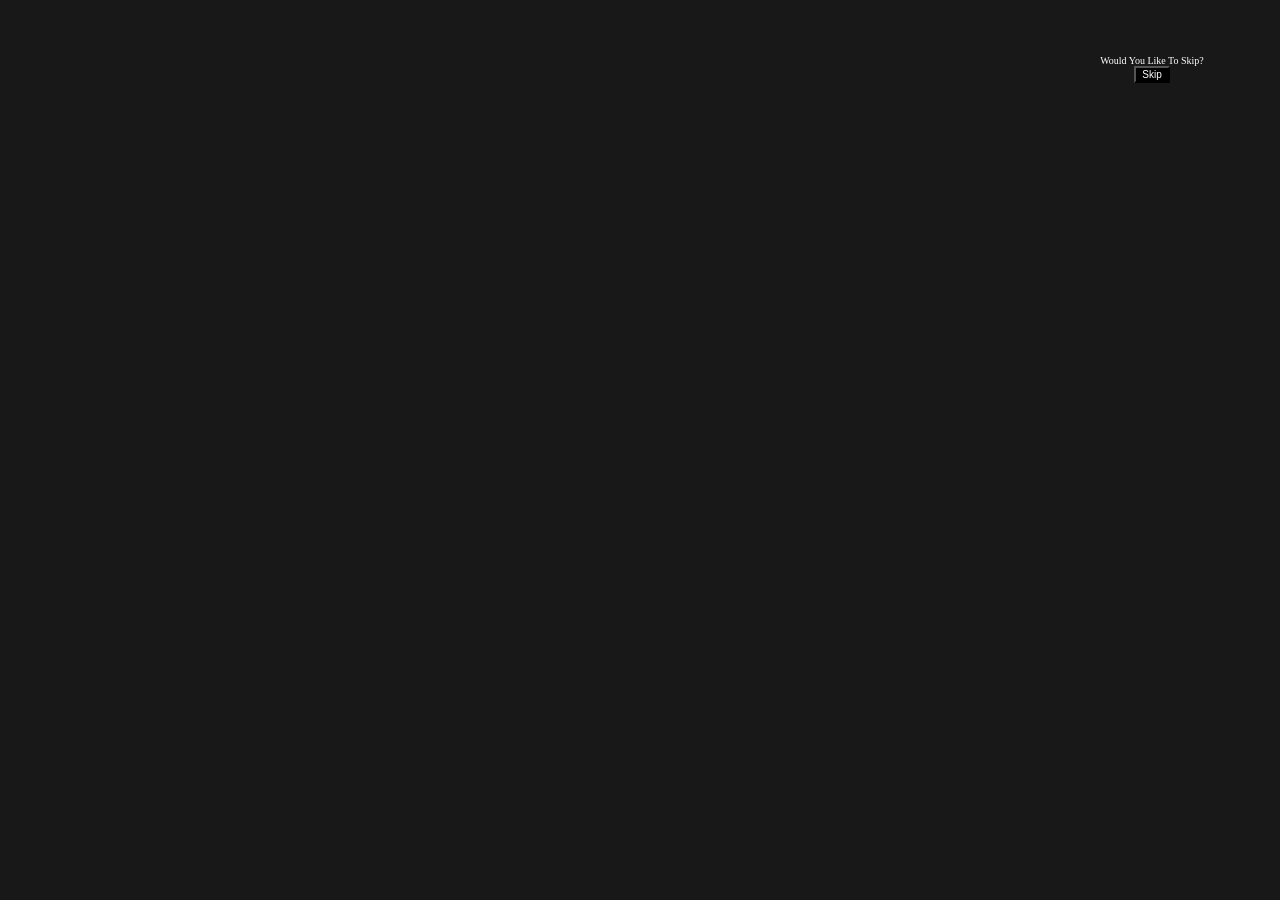
<file: index.html>
<html lang="tr" charset="UTF-8">

    <head>
    <meta charset="UTF-8">
    <link rel="stylesheet" href="css_kisim.css" id="active_one">
    <script src="jv_kisim.js"></script>
    </head>
    <body onload="connection_typewriter(), domain_typewriter(), date_typewriter(), finish_cod()">             

        <div name="pc_kisim" id="pc_kisim">
           
            <div name="pc_cerceve" id="pc_cerceve">
                <!-- Hidden pages for apps-->
                 <div class = "window" name="window_info" id="window_info">
                    <button class ="window_close" id="1" onclick="window_close(1)">X</button> 
                    <p class="Yakashi_">Yakashi is an Undergraduate Student in DEU (NINTH DAY OF SEPTEMBER UNIVERSITY!!!! jokes aside its Dokuz Eylül University).<br>
                    He is a student of computer programming.
                    <br> He loves playing with guitar. Self-taught.<br>
                    This page is a side project and a portfolio. He is a beginner in programming.
                    <br>
                    </p>
                    <ul class="info_1">
                        <li>18 years old</li>
                        <li>Lives in Türkiye</li>
                        <li>Computer Programming Student</li>
                        <li>Worked in Advertising for a short period of time</li>
                        <li>Trying to become an engineer</li>
                    </ul>
                 </div>
                 <div class="window" name="window_info_2" id="window_info_2">
                <button class ="window_close" id="2" onclick="window_close(2)">X</button> 
                <p class="Yakashi_">There aint so many projects here right now but there will be.</p>
                    <ul class="info_1">
                       <li>1 - <a href="https://github.com/savtekv3/linkflow" style="color: #fb742d;" target="_blank">Linkflow</a><p id="Yakashi_">A little project that shortens the link and tracks the users
                        that clicked the link. It tracks their country and the device. It gives valuable statistics like how many people clicked the link and what time did they clicked.
                       </p></li> 
                    </ul>
                 </div>
                <div class="window" name="window_info_3" id="window_info_3">
                <button class ="window_close" id="3" onclick="window_close(3)">X</button>
                <p class="Yakashi_">CLOSE THE CSS?</p>
                <br>
                <button class="css_close" onclick="css_close()"> Close It </button>
                 </div>
                <div class="window" name="window_info_4" id="window_info_4">
                <button class ="window_close" id="4" onclick="window_close(4)">X</button>
                 </div>
                
                
                
                <!--END_APPS_HIDDEN_PAGES-->
                 <!--APPS_ICONS_START-->
                <div class="grid-container" name="pc_ekran" id="pc_ekran">
                    <div class = "grid_background"></div>

                    <div onclick="uygulama(1)" class="grid-item" name="about" id="uygulama_1">
                        <div class="uygulama_content">
                            Info About Yakashi
                        </div>

                    </div>
                    <div onclick="uygulama(2)" class="grid-item" name="projects" id="uygulama_2">
                         <div class="uygulama_content">
                        Projects
                         </div>
                    </div>
                     <div onclick="uygulama(3)" class="grid-item" name="ayarlar" id="uygulama_3">
                         <div class="uygulama_content">
                        Settings
                         </div>
                    </div>
                            <!--onclick="uygulama(4)"-->
                  <div onclick="" class="grid-item" name="game" id="uygulama_4">
                         <div class="uygulama_content">
                        Minigame<br>
                        <a href="oyun_demo.html"> Play </a>
                         </div>
                    </div>
                </div>
                <!--APPS_ICONS_END-->
            </div>
        </div>
        <!--Cod_Text_START-->
       

        

        <div class="acilis_grid" name="acilis_animasyon" id="acilis_sayfa">
        <p id="p1">Would You Like To Skip?<br><input type="button" name="skip_button" value="Skip" id="skip_button" onclick="skip()">
        </p>
        <div class="cod_text_box">
        <div class="cod_text">
            <div class="interface_div"><p class="interface1" id="int1"></p></div>
            <div class="interface_div"><p class="interface2" id="int2"></p></div>
            <div class="interface_div"><p class="interface3" id="int3"></p></div>
        </div>
        </div>
        </div>

  
    </div>

    </body>

</html>
</file>
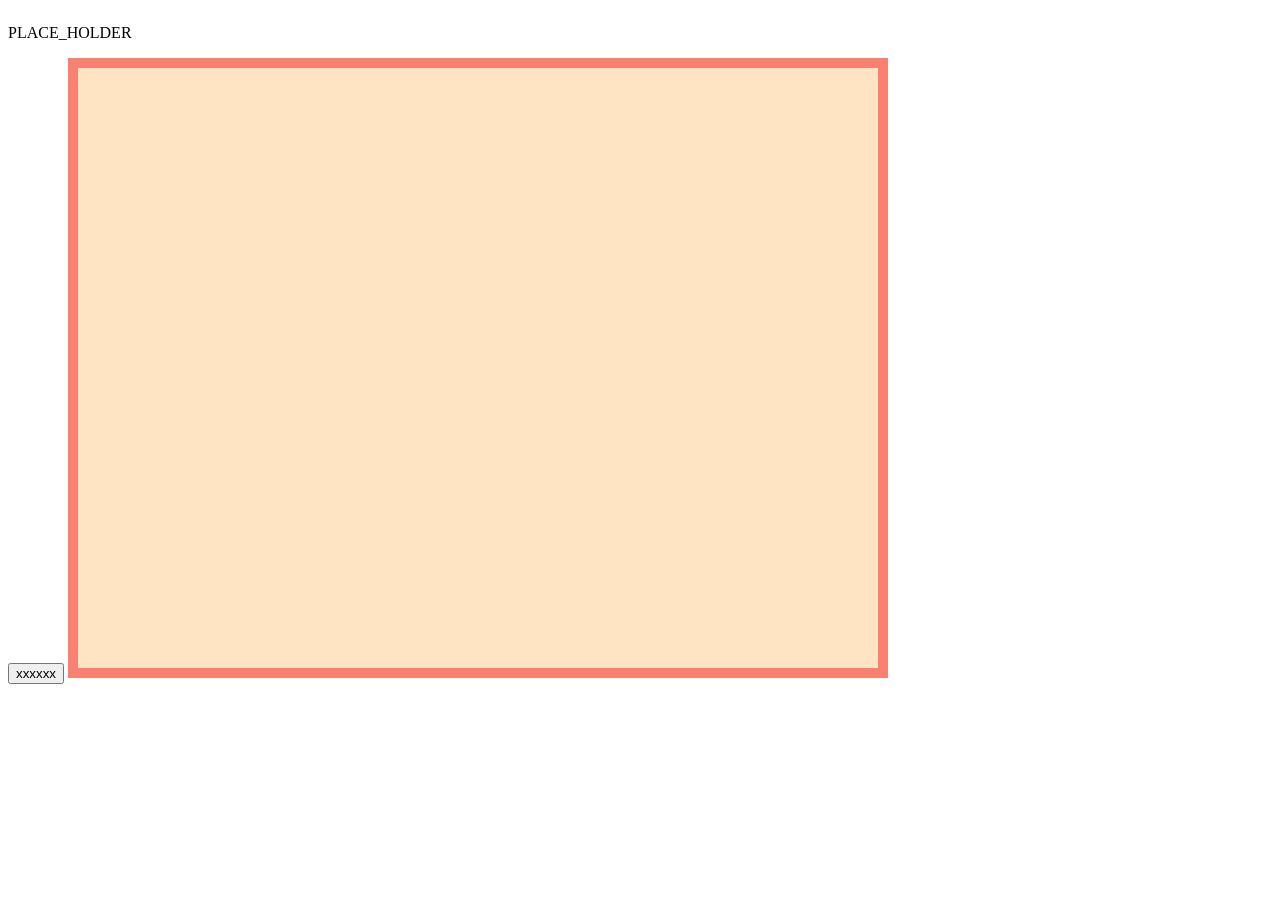
<file: oyun_demo.html>
<!DOCTYPE html>
<html lang="en">
<head>
    <style>
        .container{
            position: fixed;
            width: 100%;
            height: 100%;
        }


            #canvass{
        align-self: center;
        position: relative;
        border: 10px solid salmon ;
        background-color: bisque;
            }
        .i_frame{
            position: absolute;
            top: 40%;
            left: 20%;
            z-index: 10;
        }
        
    </style>

</head>
<body>
    <div class="container">
    <p id="hp">PLACE_HOLDER</p>
    <button id="button" onclick="gameLoop(), closebutton()">xxxxxx</button>
    <div class="i_frame" id="i_frame_info"></div>
    <canvas height="600" width="800" id="canvass">
        
    </canvas>
    </div>
    <script src="oyun_demo.js"></script>
</body>
</html>
</file>
<file: css_kisim.css>
p{
    margin: 10px;
}
.interface_div{
    height : 23px;
    width : 490px;

    
}

.acilis_grid{
 background-color: #181818;
 position: fixed;
 height: 100%;
 width: 100%;
 align-items: center;
}
.cod_text{
    font-size: 20px;
    position: fixed;
    bottom: 100px;
    left: 50px;
    color:#5D6532;
    font-family: Arial, sans-serif;

}
.cod_text_box{
    position: fixed;
    bottom: 0px;
    left: 0px;
    height: 500px;
    width: 500px;



}
.typewriter {
    font-size: 40px;
    font-family: Arial, sans-serif;
    overflow: hidden;
    white-space: nowrap;
    animation-name: blink;
    animation-duration: 2s;
    animation-iteration-count: infinite;
    justify-self: left;
}


.acilis_div{
    height: 33%;
    width: 100%;
    justify-items: center;
    align-items: center;
}
#parent_animasyon_div{
    display: flex;
    justify-self:center;

}
#animasyon_div{
    animation-fill-mode: forwards;
    animation-name: smoke_animation;
    animation-duration: 12s;
    width: 0%;
    height: 40%;
    background-color: #5D6532;
    
}

@keyframes closing_animation {
    0% { opacity: 1; background-position: center; }
    100% { opacity: 0; background-position: center; }


}
@keyframes opening_animation {
    0% { opacity: 0; background-position: center; }
    100% { opacity: 1; background-position: center; }


}
@keyframes blink {
    0% { opacity: 1; }
    50% { opacity: 0;}
    100%{opacity:1;}
    

}
@keyframes smoke_animation {
    0% {width: 0%;}
    10%{width:12%;}
    50% {width:40%;}
    80% {width:70%;}
    100% {width:100%;}
}

@keyframes smoke_animation_fast {
    0% {width: 100%;}
    100% {width: 0%;}
}
#pc_kisim {
    position: fixed;
    height: 100%;
    width: 100%;
    background-color: #000000;
    display: none;
    z-index: 10;
    opacity: 0;

}
#pc_cerceve {
    position: relative;
    height: 600px;
    width: 800px;
    background-color: rgba(0, 128, 0, 0.542);
    border: 10px solid rgb(28, 24, 24);
    align-self: center;
    justify-self: center;
    top:5%;



}
.grid-container {
    display: grid;
    grid-template-columns: repeat(4, 1fr);
    grid-template-rows: repeat(3, 1fr);
    gap: 10px;
    height: 100%;
    width: 100%;
    background-size: cover;
    z-index: -1;

}
.grid_background {
    background-image: url(staticc.gif);
    background-size: cover;
    opacity: 0.5;
    position: absolute;
    top: 0;
    left: 0;
    width: 100%;
    height: 100%;
    z-index: 1;
}

.grid-item {
    background-color: rgba(255, 255, 255, 0.8);
    border: 1px solid rgba(0, 0, 0, 0.8);
    padding: 20px;
    margin: 10px;
    font-size: 30px;
    background-size: cover;
    z-index: 1;
    opacity: 0.7;
    transition: opacity 0.3s ease-in-out;
}
.grid-item:hover {
    opacity: 1;
    transition: opacity 0.3s ease-in-out;
}
.grid-item:active {
    opacity: 0.5;
    transition: opacity 0.2s ease-in-out;
}
/*-----uygulamalar-----*/
#uygulama_1{
    background-image:url("Uygulama_resim/app_1.jpg") ; 
    background-size: cover;
}
#uygulama_2{
    background-image: url("Uygulama_resim/It\'s\ me\ wow.jpg");
    background-size: cover;
}
#uygulama_3{
    background-image: url("Uygulama_resim/forma.jpg");
    background-size: cover;
}
#uygulama_4{
    background-image: url("Uygulama_resim/gojo.jpg");
    background-size: cover;
}
.uygulama_content {
    font-size:20px;
    color: rgb(222, 93, 7);
    align-self: center;
    text-align: center;
}


.window
{
    
    display: none;
    position: absolute;
    justify-self: center;
    width: 720px;
    height: 480px;
    background-color: rgba(0, 0, 0, 0.8);
    border: 2px solid rgb(255, 255, 255);
    top: 10%;
    z-index: 2;
    opacity: 0.8;
}
.window:hover   {

    opacity: 1;
    transition: opacity 0.3s ease-in-out;

}
            /*APP_TEXTS_PLACE_START*/
.Yakashi_{
    padding-left: 12px;
    color:#fb742d;
    font-size: 18px;
    padding-right: 12px;
    


}
.css_close{
    width: 100px;
    height: 80px;
    position: relative;
    background-color: #000000;
    color: #fb2d2d;
    border: #000000;
    left: 50px; 
    font-family:Arial, sans-serif ;
    font-size: 20px;


}
.info_1{
    color:#fb742d;
    font-size: 18px;

}
            /*APP_TEXTS_PLACE_END*/
#p1{
    color: white;
    font-size: 10px;
    text-align: center;
    position: relative;
    left: 40%;
    top: 5%;
}

#skip_button{
    color: white;
    font-size: 10px;
    background-color: #000000;
}
html, body{
    margin: 0;
    padding: 0;
    height: 100%;
    width: 100%;
}
li{
    padding-left: 12px;
    color:#fb742d;
    font-size: 18px;
    padding-right: 12px;
}
</file>
